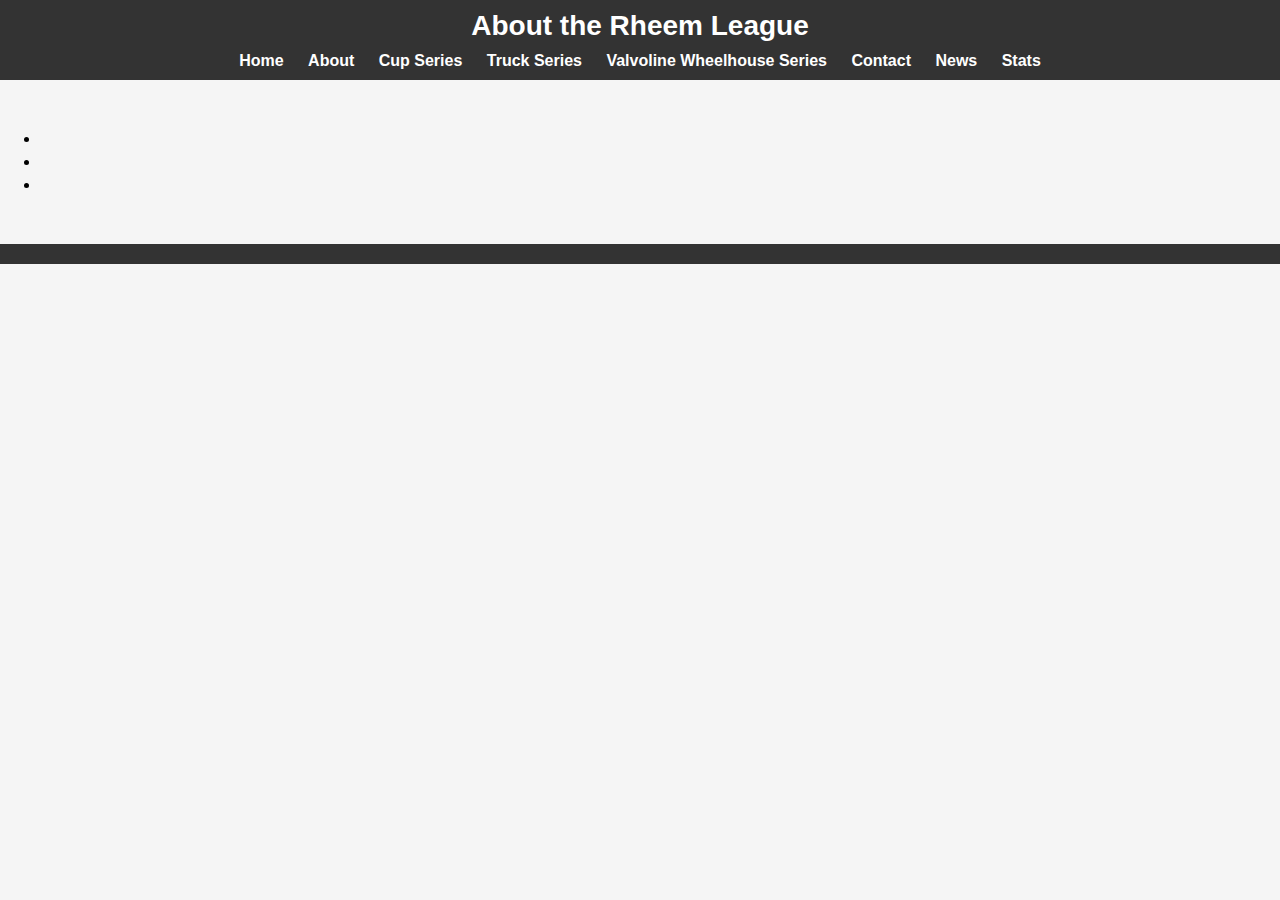
<file: about.html>
<!DOCTYPE html>
<html lang="en">
<head>
    <meta charset="UTF-8">
    <meta name="viewport" content="width=device-width, initial-scale=1.0">
    <link rel="stylesheet" type="text/css" href="styles.css">
    <title>About Us</title>
</head>
<body>
    <header>
        <h1>About the Rheem League</h1>
        <nav>
            <ul>
                <li><a href="index.html">Home</a></li>
                <li><a href="about.html">About</a></li>
                <li><a href="rheemcup.html">Cup Series</a></li>
                <li><a href="rheemtruck.html">Truck Series</a></li>
                <li><a href="xfinity.html">Valvoline Wheelhouse Series</a></li>
                <li><a href="contact.html">Contact</a></li>
                <li><a href="news.html">News</a></li>
                <li><a href="stats.html">Stats</a></li>
            </ul>
        </nav>
    </header>

    <main>
        <section>
            <h2></h2>
            <p></p>
        </section>

        <section>
            <h2></h2>
            <ul>
                <li></li>
                <li></li>
                <li></li>
            </ul>
        </section>
    </main>

    <footer>
        <p></p>
    </footer>
</body>
</html>
</file>
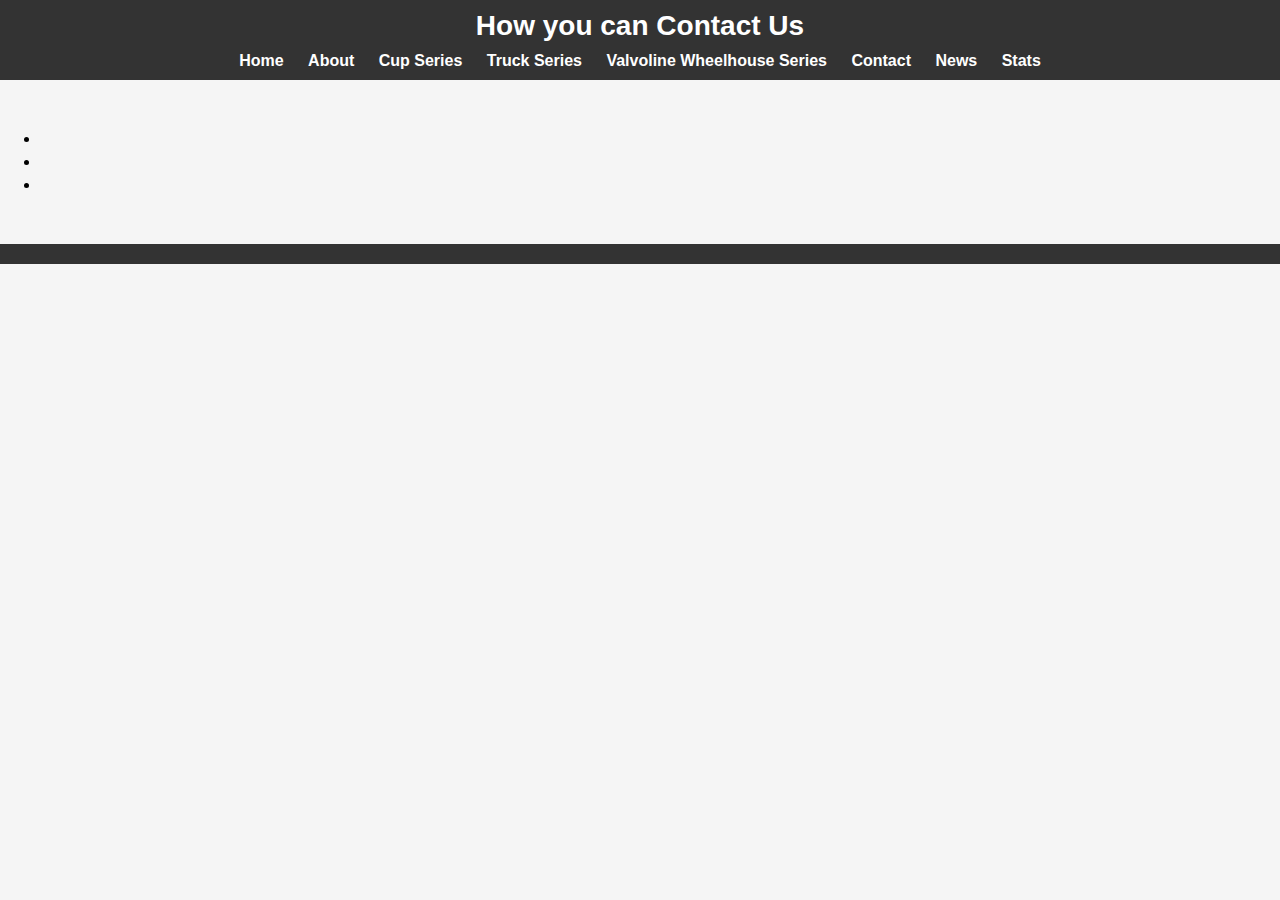
<file: contact.html>
<!DOCTYPE html>
<html lang="en">
<head>
    <meta charset="UTF-8">
    <meta name="viewport" content="width=device-width, initial-scale=1.0">
    <link rel="stylesheet" type="text/css" href="styles.css">
    <title>Rheem League Contact</title>
</head>
<body>
    <header>
        <h1>How you can Contact Us</h1>
        <nav>
            <ul>
                <li><a href="index.html">Home</a></li>
                <li><a href="about.html">About</a></li>
                <li><a href="rheemcup.html">Cup Series</a></li>
                <li><a href="rheemtruck.html">Truck Series</a></li>
                <li><a href="xfinity.html">Valvoline Wheelhouse Series</a></li>
                <li><a href="contact.html">Contact</a></li>
                <li><a href="news.html">News</a></li>
                <li><a href="stats.html">Stats</a></li>
            </ul>
        </nav>
    </header>

    <main>
        <section>
            <h2></h2>
            <p></p>
        </section>

        <section>
            <h2></h2>
            <ul>
                <li></li>
                <li></li>
                <li></li>
            </ul>
        </section>
    </main>

    <footer>
        <p></p>
    </footer>
</body>
</html>
</file>
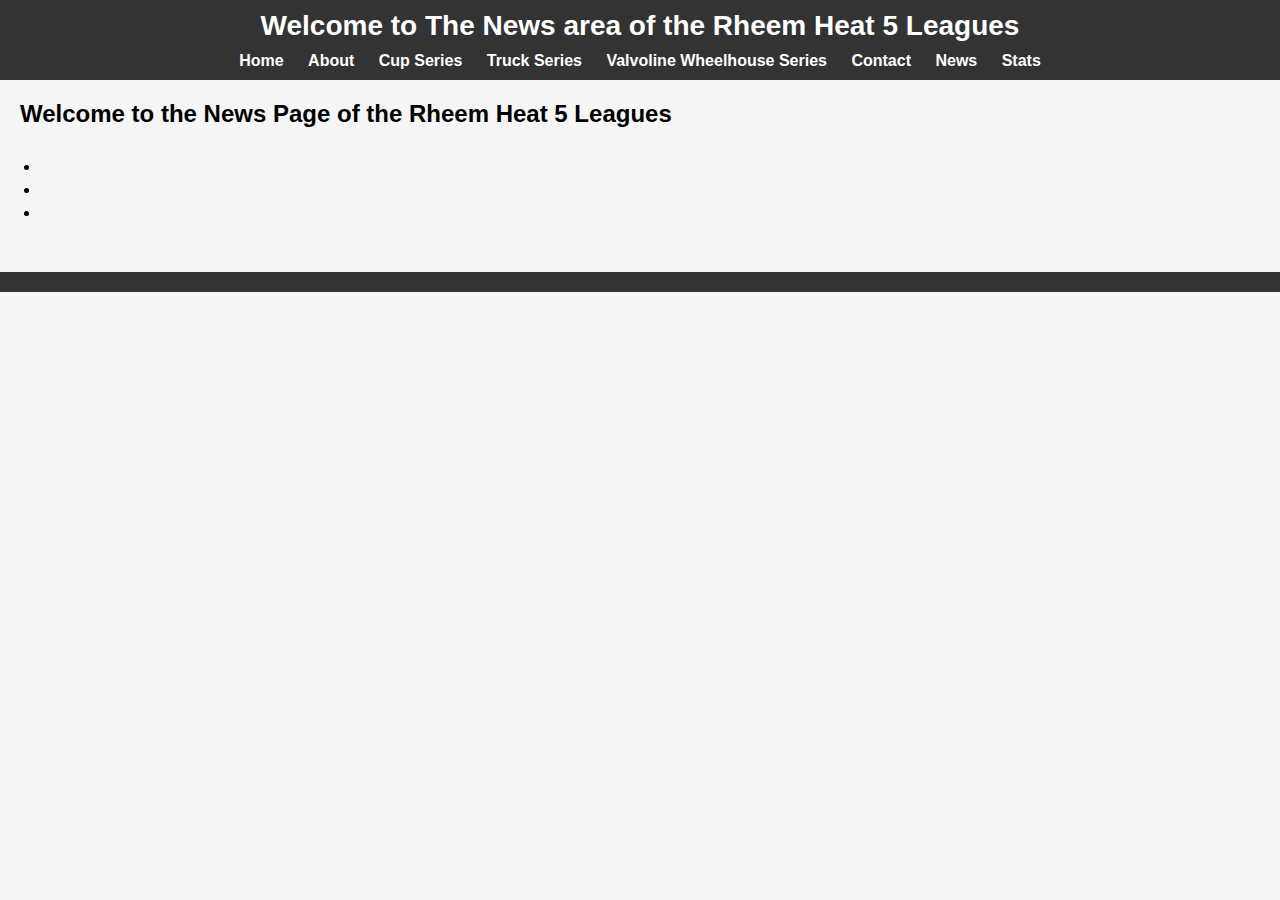
<file: news.html>
<!DOCTYPE html>
<html lang="en">
<head>
    <meta charset="UTF-8">
    <meta name="viewport" content="width=device-width, initial-scale=1.0">
    <link rel="stylesheet"  type="text/css" href="styles.css">
    <title>News</title>
</head>
<body>
    <header>
        <h1>Welcome to The News area of the Rheem Heat 5 Leagues</h1>
        <nav>
            <ul>
                <li><a href="index.html">Home</a></li>
                <li><a href="about.html">About</a></li>
                <li><a href="rheemcup.html">Cup Series</a></li>
                <li><a href="rheemtruck.html">Truck Series</a></li>
                <li><a href="xfinity.html">Valvoline Wheelhouse Series</a></li>
                <li><a href="contact.html">Contact</a></li>
                <li><a href="news.html">News</a></li>
                <li><a href="stats.html">Stats</a></li>
            </ul>
        </nav>
    </header>

    <main>
        <section>
            <h2>Welcome to the News Page of the Rheem Heat 5 Leagues</h2>
            <p></p>
            <p></p>
        </section>

        <section>
            <h3></h3>
            <ul>
                <li></li>
                <li></li>
                <li></li>
            </ul>
        </section>
    </main>

    <footer>
        <p></p>
    </footer>
</body>
</html>
</file>
<file: styles.css>
/* Reset some default browser styles */
body, h1, h2, ul, li, p, h3 {
    margin: 0;
    padding: 0;
}

/* Set a background color for the body */
body {
    background-color: #f5f5f5;
    font-family: Arial, sans-serif;
}

/* Style the header */
header {
    background-color: #333;
    color: white;
    text-align: center;
    padding: 10px 0;
}

header h1 {
    font-size: 28px;
    margin-bottom: 10px;
}

nav ul {
    list-style: none;
}

nav li {
    display: inline;
    margin-right: 20px;
}

nav a {
    color: white;
    text-decoration: none;
    font-weight: bold;
    transition: color 0.3s;
}

nav a:hover {
    color: #ffd700;
}

/* Style the main content */
main {
    padding: 20px;
}

section {
    margin-bottom: 30px;
}

h2 {
    font-size: 24px;
    margin-bottom: 10px;
}

ul {
    list-style: disc;
    margin-left: 20px;
}

li {
    margin-bottom: 5px;
}

p {
    font-weight: bold;
}

table {
    border-collapse: collapse;
    width: 100%;
    margin-top: 1rem;
}

th, td {
    border: 1px solid #ddd;
    padding: 8px;
    text-align: left;
}

th {
    background-color: #f2f2f2;
}


/* Style the footer */
footer {
    text-align: center;
    padding: 10px 0;
    background-color: #333;
    color: white;
}

/* Add responsive styles */
@media (max-width: 768px) {
    header h1 {
        font-size: 24px;
    }
    nav li {
        margin-right: 10px;
    }
}
</file>
